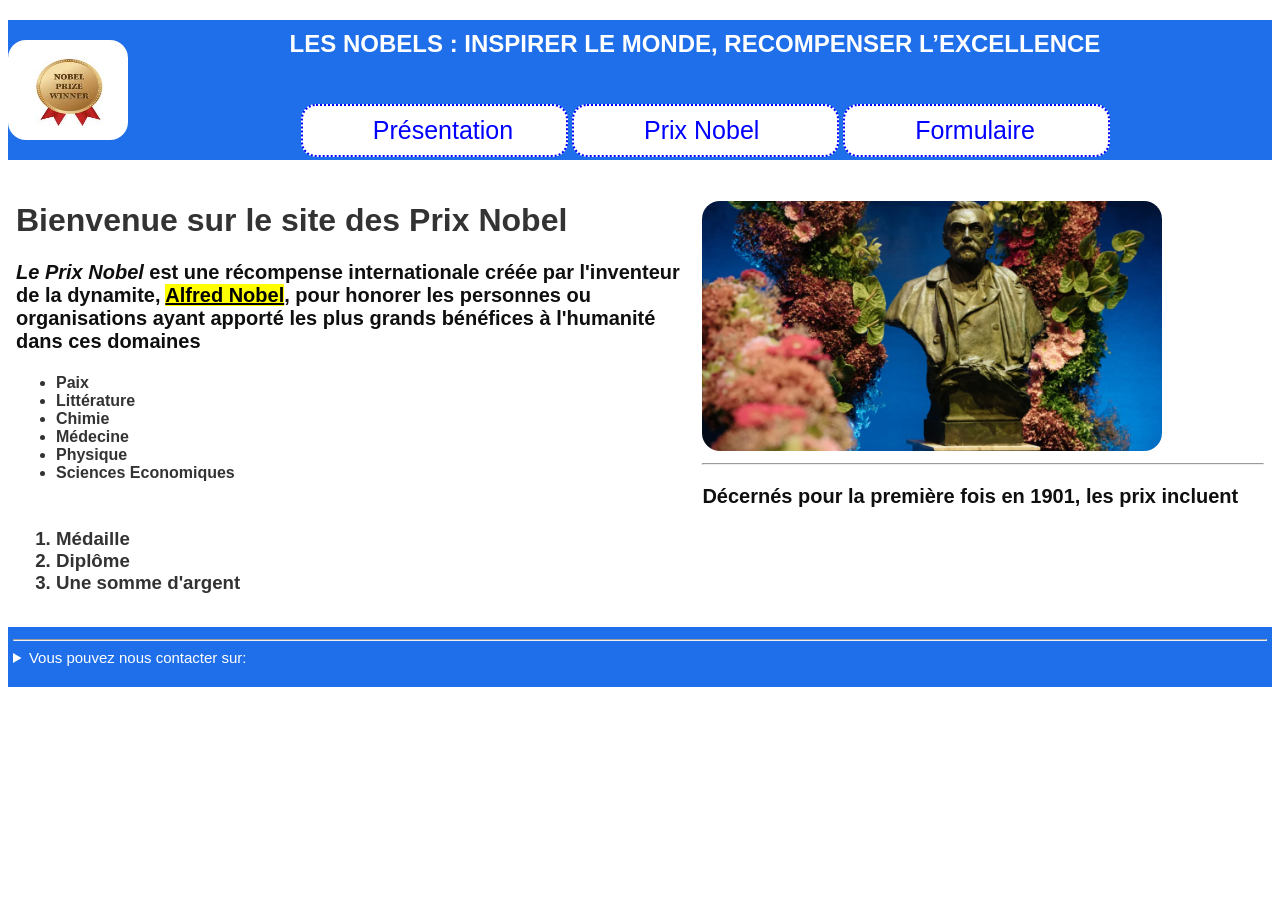
<file: index.html>
<!DOCTYPE html>
<html lang="fr">
  <head>
    <meta charset="utf-8" />
    <title>Accueil - Prix Nobel</title>
    <link rel="stylesheet" href="styles.css" />
  </head>
  <body>
    <header>
      <img class="logo" src="logo.jpg" />
      <h2 class="titre1">
        LES NOBELS : INSPIRER LE MONDE, RECOMPENSER L’EXCELLENCE
      </h2>
      <nav>
        <ul>
          <li><a href="presentation.html" target="Example">Présentation</a></li>
          <li><a href="prix.html" target="Example">Prix Nobel</a></li>
          <li><a href="inscription1.html" target="Example">Formulaire</a></li>
        </ul>
      </nav>
    </header>
    <main>
      <iframe src="presentation.html" frameborder="0" name="Example"></iframe>
    </main>
    <footer>
      <hr />
      <details>
        <summary>Vous pouvez nous contacter sur:</summary>
        Street address: Sturegatan 14, Stockholm Tel: +46 (0)8888888888
      </details>
    </footer>
  </body>
</html>
</file>
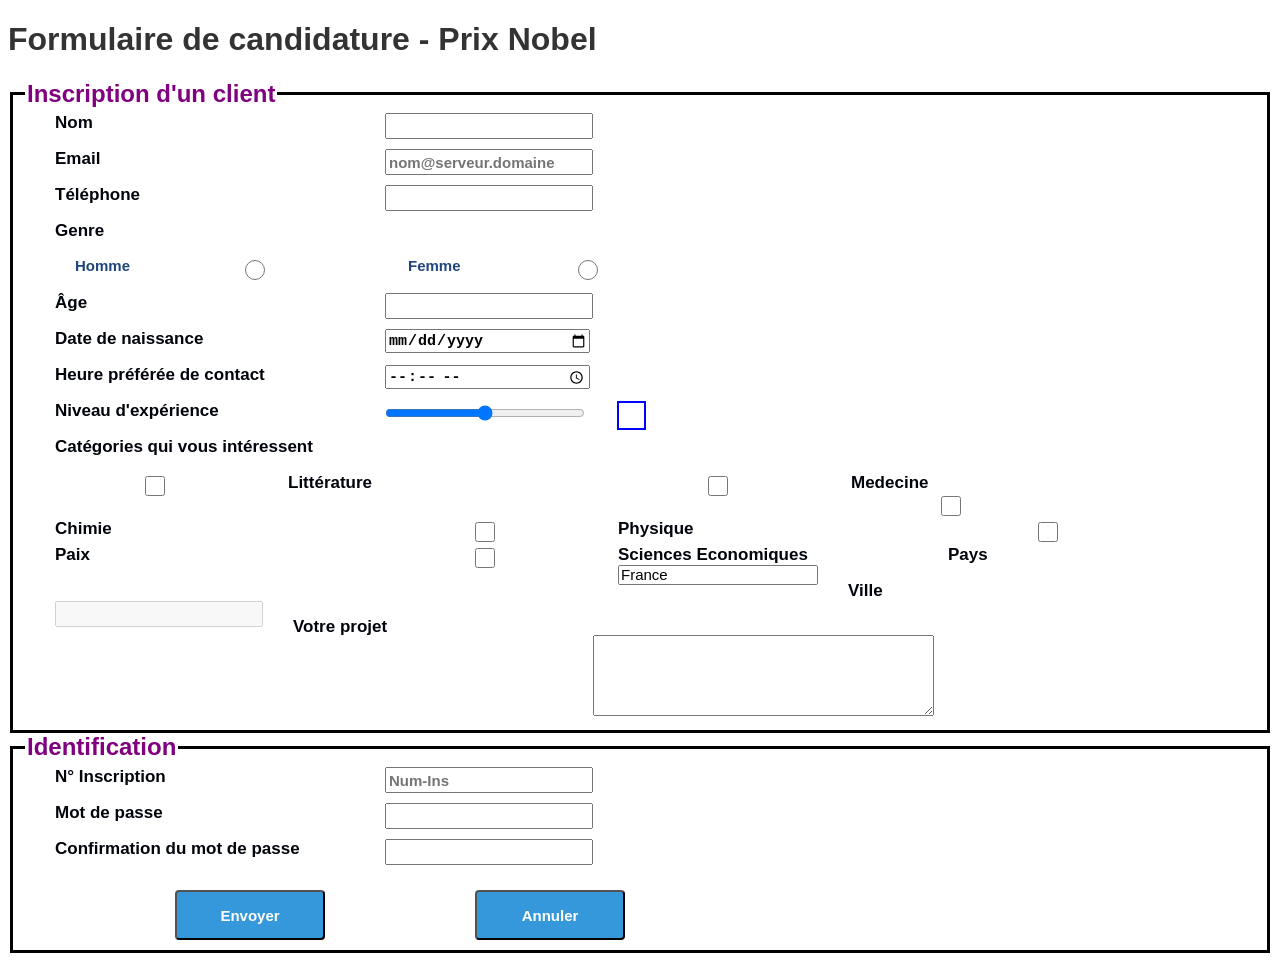
<file: inscription1.html>
<!DOCTYPE html>
<html lang="fr">
  <head>
    <meta charset="utf-8" />
    <title>Présentation - Prix Nobel</title>
    <link rel="stylesheet" href="styles.css" />
  </head>
  <body>
    <h1>Formulaire de candidature - Prix Nobel</h1>
    <form>
      <fieldset>
        <legend>Inscription d'un client</legend>
        <label>Nom</label>
        <input type="text" id="nom" name="index" required /><br /><br />
        <label>Email </label>
        <input
          type="email"
          id="email"
          name="index"
          required
          placeholder="nom@serveur.domaine "
        /><br /><br />
        <label>Téléphone </label>
        <input type="tel" id="tel" name="index" required /><br /><br />
        <label>Genre </label><br /><br />
        <label class="rad">Homme</label>
        <input type="radio" id="homme" name="index" value="homme" selected />
        <label class="rad">Femme</label>
        <input type="radio" id="femme" name="index" value="femme" /><br /><br />
        <label>Âge </label>
        <input
          type="number"
          id="age"
          name="index"
          min="18"
          max="100"
        /><br /><br />
        <label>Date de naissance </label>
        <input type="date" id="date" name="index" /><br /><br />
        <label>Heure préférée de contact </label>
        <input type="time" id="time" name="index" /><br /><br />
        <label>Niveau d'expérience</label>
        <input type="range" id="p" name="index" min="5" max="15" />
        <output name="p"></output><br /><br />
        <label>Catégories qui vous intéressent</label><br /><br />
        <input type="checkbox" id="lit" name="index" value="lit" />
        <label>Littérature</label>
        <input type="checkbox" id="med" name="index" value="med" />
        <label>Medecine</label>
        <input type="checkbox" id="chimie" name="index" value="chimie" />
        <label>Chimie</label>
        <input type="checkbox" id="phy" name="index" value="phy" />
        <label>Physique</label>
        <input type="checkbox" id="paix" name="index" value="paix" />
        <label>Paix</label>
        <input type="checkbox" id="eco" name="index" value="Eco" />
        <label>Sciences Economiques</label><br /><br /><br />
        <label>Pays </label>
        <select id="pays" name="index" size="3">
          <option value="fr">France</option>
          <option value="tn">Tunisie</option>
          <option value="us">États-Unis</option></select
        ><br /><br /><br />
        <label>Ville</label>
        <input list="vil" id="ville" name="index" disabled />
        <datalist id="vil">
          <option value="Paris" selected></option>
          <option value="Tunis"></option>
          <option value="Stockholm"></option></datalist
        ><br /><br />
        <label>Votre projet </label><br />
        <textarea id="pro" name="index" rows="5" cols="40"></textarea><br />
      </fieldset>
      <fieldset>
        <legend>Identification</legend>
        <label>N° Inscription</label>
        <input
          type="text"
          readonly
          name="index"
          placeholder="Num-Ins"
        /><br /><br />
        <label>Mot de passe </label>
        <input type="password" name="index" required /><br /><br />
        <label>Confirmation du mot de passe </label>
        <input type="password" name="index" required /><br /><br />
        <input class="but" name="index" type="submit" value="Envoyer" />
        <input class="but" name="index" type="reset" value="Annuler" />
      </fieldset>
    </form>
  </body>
</html>
</file>
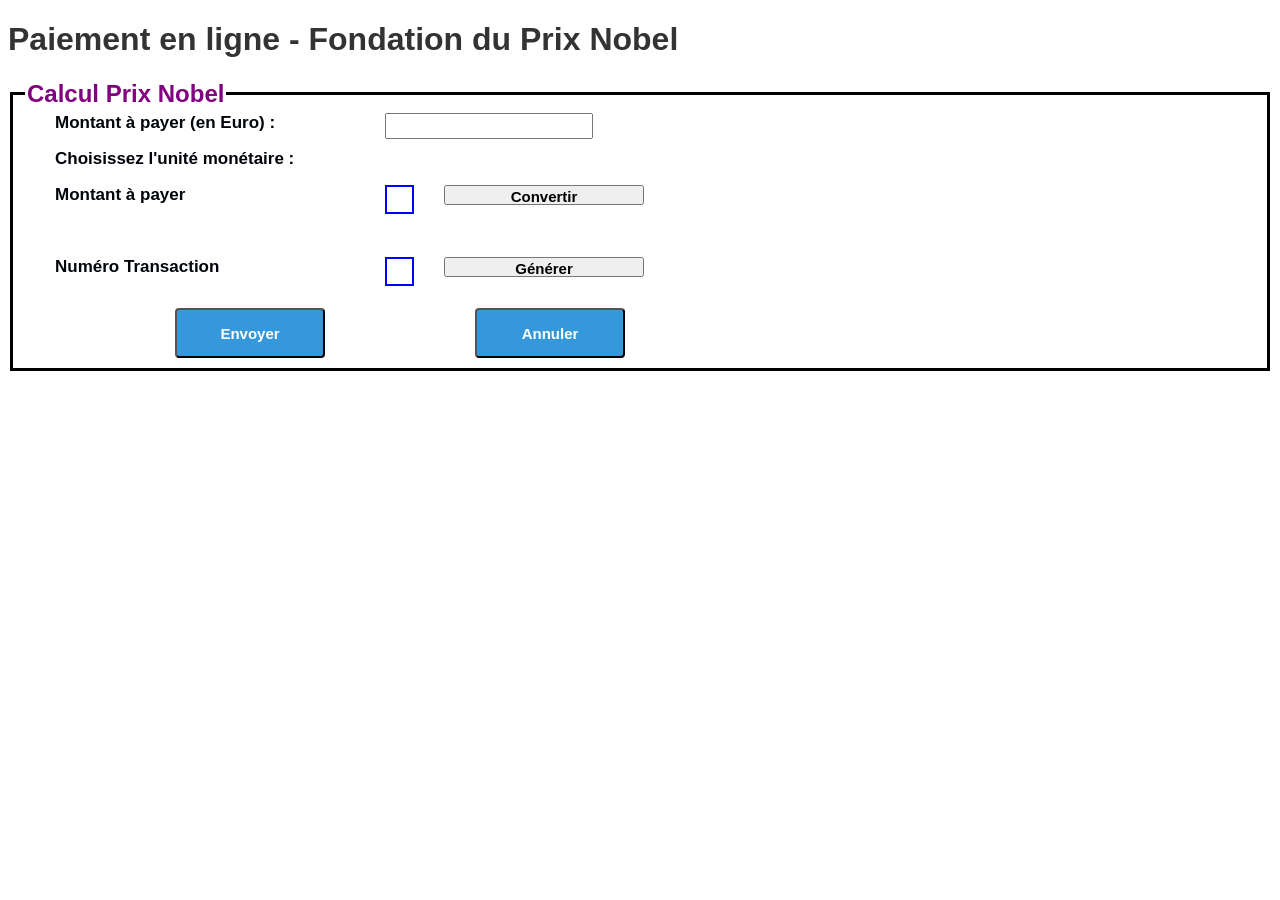
<file: payer.html>
<!DOCTYPE html>
<html lang="en">
<head>
    <meta charset="UTF-8">
    <meta name="viewport" content="width=device-width, initial-scale=1.0">    
    <title>payer</title>
    <link rel="stylesheet" href="styles.css">
</head>
<body>
    <h1>Paiement en ligne - Fondation du Prix Nobel</h1>
    <form>
        <fieldset>
        <legend>Calcul Prix Nobel</legend>
        <label>Montant à payer (en Euro) :</label>
        <input type="text" name="payer"><br /><br />
        <label>Choisissez l'unité monétaire :</label>
        <datalist id="devise" name="payer">
            <option value="">Choisissez l'unité monétaire pour 1 Euro:</option>
            <option value="1">Euro (EUR)</option>
            <option value="3.40">Dinar tunisien (TND) ≈ 3.40 TND</option>
            <option value="0.88">Livre sterling (GBP) ≈ 0,88 GBP </option>
            <option value="1.10">Dollar américain (USD) ≈ 1,10 USD</option>
        </datalist><br /><br />
        <label>Montant à payer</label>
        <output class="pay" id="res" name="payer"></output>
        <input type="button" name="payer" value="Convertir" ><br /><br /><br /><br />
        <label>Numéro Transaction</label>
        <output class="pay" name="payer" id="tran" name="payer"></output>
        <input type="button" value="Générer" name="payer"><br><br>
        <input class="but" type="submit" value="Envoyer">
        <input class="but" type="reset" value="Annuler">
    </form>
    <script src="controle.js"></script>
</body>
</html>
</file>
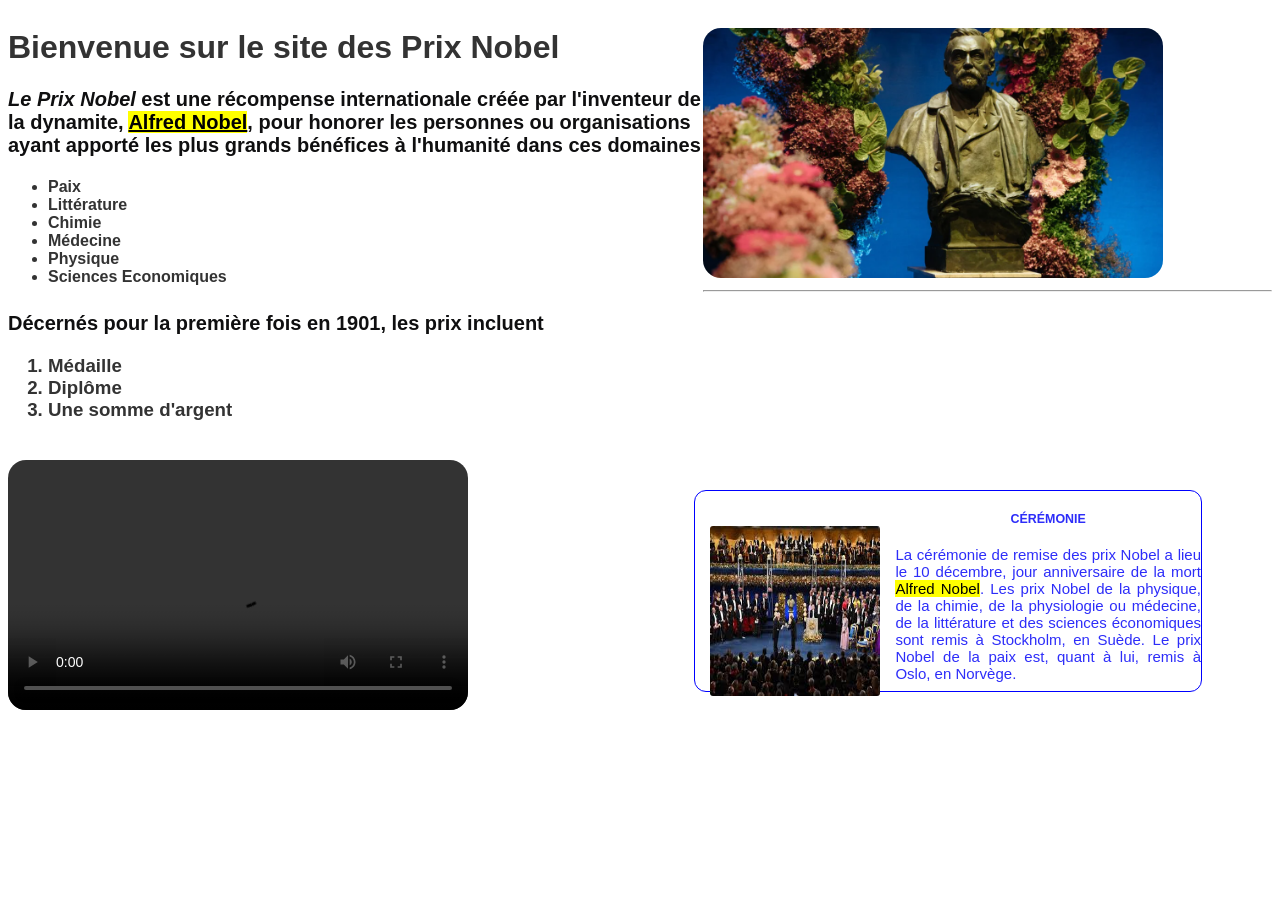
<file: presentation.html>
<!DOCTYPE html>
<html lang="fr">
  <head>
    <meta charset="utf-8" />
    <title>Présentation - Prix Nobel</title>
    <link rel="stylesheet" href="styles.css" />
  </head>
  <body>
    <main>
      <div class="pre">
        <h1 class="titre2">Bienvenue sur le site des Prix Nobel</h1>
        <p>
          <strong>
            <em>Le Prix Nobel</em> est une récompense internationale créée par
            l'inventeur de la dynamite, <mark><u>Alfred Nobel</u></mark
            >, pour honorer les personnes ou organisations ayant apporté les
            plus grands bénéfices à l'humanité dans ces domaines
          </strong>
        </p>
        <h4>
          <ul>
            <li>Paix</li>
            <li>Littérature</li>
            <li>Chimie</li>
            <li>Médecine</li>
            <li>Physique</li>
            <li>Sciences Economiques</li>
          </ul>
        </h4>
      </div>
      <img class="imgin" src="nobel.png" />
      <div>
        <hr />
        <strong>
          <p>Décernés pour la première fois en 1901, les prix incluent</p>
        </strong>
        <h3>
          <ol>
            <li>Médaille</li>
            <li>Diplôme</li>
            <li>Une somme d'argent</li>
          </ol>
        </h3>
        <div>
          <video
            src="video.mp4"
            controls=""
            title="Vidéo sur les Prix Nobel"
          ></video>
        </div>
      </div>
      <aside>
        <img src="cérémonie.jpg" />
        <h5><strong>cérémonie</strong></h5>
        La cérémonie de remise des prix Nobel a lieu le 10 décembre, jour
        anniversaire de la mort <mark>Alfred Nobel</mark>. Les prix Nobel de la
        physique, de la chimie, de la physiologie ou médecine, de la littérature
        et des sciences économiques sont remis à Stockholm, en Suède. Le prix
        Nobel de la paix est, quant à lui, remis à Oslo, en Norvège.
      </aside>
    </main>
  </body>
</html>
</file>
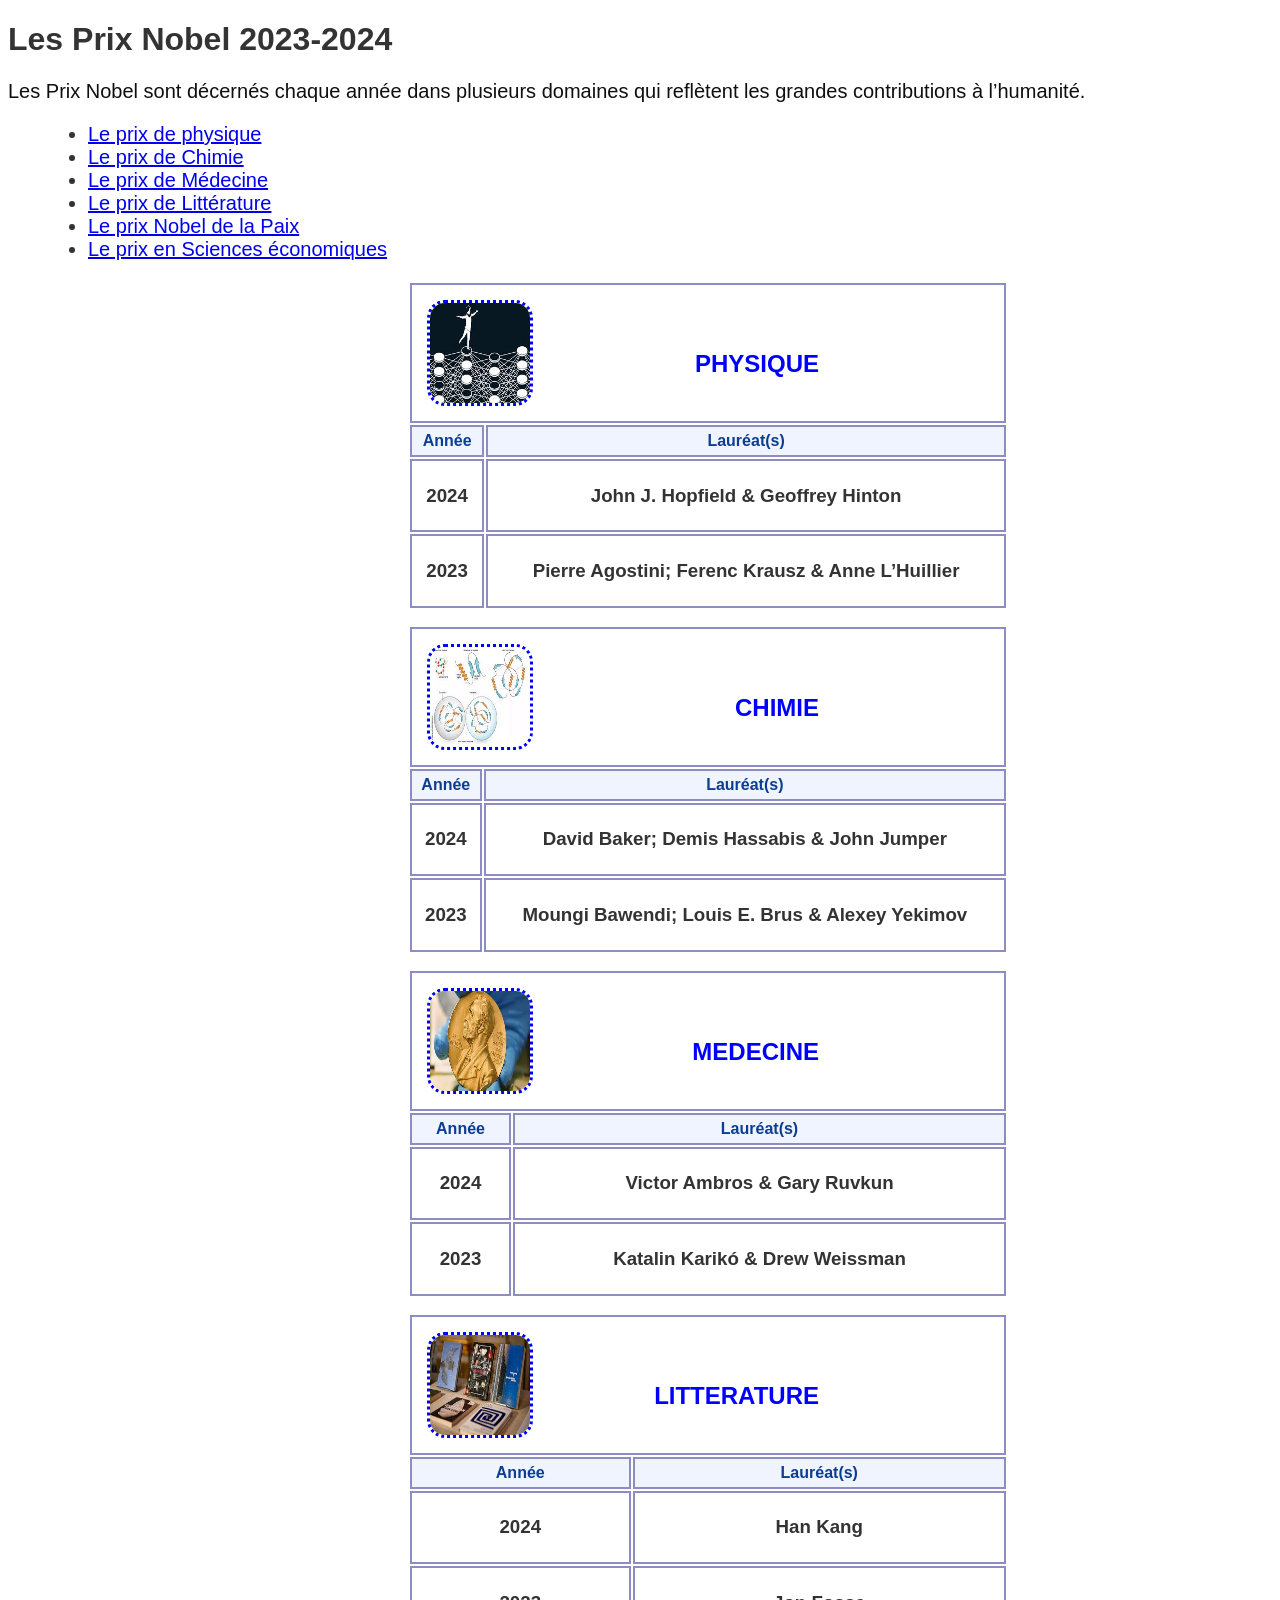
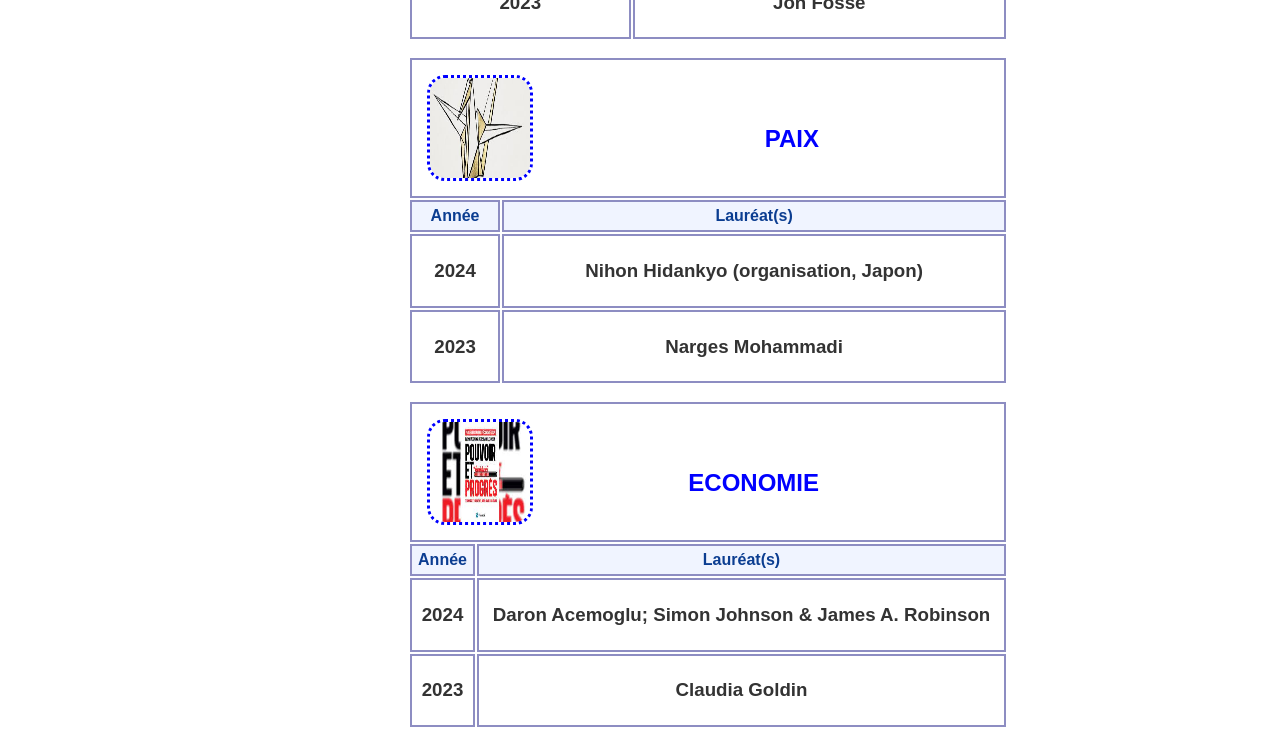
<file: prix.html>
<!DOCTYPE html>
<html lang="fr">
  <head>
    <meta charset="utf-8" />
    <title>Tableau - Prix Nobel</title>
    <link rel="stylesheet" href="styles.css" />
  </head>
  <body>
    <main>
      <h1 class="titre3">Les Prix Nobel 2023-2024</h1>
      <p>
        Les Prix Nobel sont décernés chaque année dans plusieurs domaines qui
        reflètent les grandes contributions à l’humanité.
      </p>
      <ul class="liste">
        <li><a href="#phy">Le prix de physique</a></li>
        <li><a href="#chi">Le prix de Chimie </a></li>
        <li><a href="#med">Le prix de Médecine </a></li>
        <li><a href="#lit">Le prix de Littérature </a></li>
        <li><a href="#paix">Le prix Nobel de la Paix </a></li>
        <li><a href="#eco">Le prix en Sciences économiques</a></li>
      </ul>
      <div class="tableau">
        <table>
          <thead>
            <tr>
              <td colspan="2">
                <h2 id="phy" class="titre">PHYSIQUE</h2>
                <img class="nobel" src="nobel- phy.jpg" />
              </td>
            </tr>
            <tr>
              <th>Année</th>
              <th>Lauréat(s)</th>
            </tr>
          </thead>
          <tbody>
            <tr>
              <td><h3>2024</h3></td>
              <td><h3>John J. Hopfield &amp; Geoffrey Hinton</h3></td>
            </tr>
            <tr>
              <td><h3>2023</h3></td>
              <td>
                <h3>Pierre Agostini; Ferenc Krausz &amp; Anne L’Huillier</h3>
              </td>
            </tr>
          </tbody>
        </table>
      </div>
      <div class="tableau">
        <table>
          <thead>
            <tr>
              <td colspan="2">
                <h2 id="chi" class="titre">CHIMIE</h2>
                <img class="nobel" src="nobel-chimie.jpg" />
              </td>
            </tr>
            <tr>
              <th>Année</th>
              <th>Lauréat(s)</th>
            </tr>
          </thead>
          <tbody>
            <tr>
              <td><h3>2024</h3></td>
              <td><h3>David Baker; Demis Hassabis &amp; John Jumper</h3></td>
            </tr>
            <tr>
              <td><h3>2023</h3></td>
              <td>
                <h3>Moungi Bawendi; Louis E. Brus &amp; Alexey Yekimov</h3>
              </td>
            </tr>
          </tbody>
        </table>
      </div>
      <div class="tableau">
        <table>
          <thead>
            <tr>
              <td colspan="2">
                <h2 id="med" class="titre">MEDECINE</h2>
                <img class="nobel" src="nobel-med.jpg" />
              </td>
            </tr>
            <tr>
              <th>Année</th>
              <th>Lauréat(s)</th>
            </tr>
          </thead>
          <tbody>
            <tr>
              <td><h3>2024</h3></td>
              <td><h3>Victor Ambros &amp; Gary Ruvkun</h3></td>
            </tr>
            <tr>
              <td><h3>2023</h3></td>
              <td><h3>Katalin Karikó &amp; Drew Weissman</h3></td>
            </tr>
          </tbody>
        </table>
      </div>
      <div class="tableau">
        <table>
          <thead>
            <tr>
              <td colspan="2">
                <h2 id="lit" class="titre">LITTERATURE</h2>
                <img class="nobel" src="nobel-lett.jpg" />
              </td>
            </tr>
            <tr>
              <th>Année</th>
              <th>Lauréat(s)</th>
            </tr>
          </thead>
          <tbody>
            <tr>
              <td><h3>2024</h3></td>
              <td><h3>Han Kang</h3></td>
            </tr>
            <tr>
              <td><h3>2023</h3></td>
              <td><h3>Jon Fosse</h3></td>
            </tr>
          </tbody>
        </table>
      </div>
      <div class="tableau">
        <table>
          <thead>
            <tr>
              <td colspan="2">
                <h2 id="paix" class="titre">PAIX</h2>
                <img class="nobel" src="nobel-paix.jpg" />
              </td>
            </tr>
            <tr>
              <th>Année</th>
              <th>Lauréat(s)</th>
            </tr>
          </thead>
          <tbody>
            <tr>
              <td><h3>2024</h3></td>
              <td><h3>Nihon Hidankyo (organisation, Japon)</h3></td>
            </tr>
            <tr>
              <td><h3>2023</h3></td>
              <td><h3>Narges Mohammadi</h3></td>
            </tr>
          </tbody>
        </table>
      </div>
      <div class="tableau">
        <table>
          <thead>
            <tr>
              <td colspan="2">
                <h2 id="eco" class="titre">ECONOMIE</h2>
                <img class="nobel" src="nobel-eco.jpg" />
              </td>
            </tr>
            <tr>
              <th>Année</th>
              <th>Lauréat(s)</th>
            </tr>
          </thead>
          <tbody>
            <tr>
              <td><h3>2024</h3></td>
              <td>
                <h3>Daron Acemoglu; Simon Johnson &amp; James A. Robinson</h3>
              </td>
            </tr>
            <tr>
              <td><h3>2023</h3></td>
              <td><h3>Claudia Goldin</h3></td>
            </tr>
          </tbody>
        </table>
      </div>
    </main>
  </body>
</html>
</file>
<file: styles.css>
/* Style global */
body {
  font-family: Arial, Helvetica, sans-serif;
  color: #333;}
p{
  font-size: 20px;
  color: #0f0f10; }
/* ------------ la page index -------- */
/* Entête */
header {
  background: #1f6feb;
  height: 140px;}
header img{
  float: left;
  width: 120px;
  height: 100px;}
h2{
  color: white;
  text-align: center;
  padding: 10px;}
/* pied de page */
footer {
  background: #1f6feb;
  color: white;
  padding: 5px;
  height: 50px;
  font-size: 15px;}
/* Contenu + cadre */
main iframe {
  width: 100%;
  height: 450px;
  background: white;
  border-radius: 12px;}
/* Barre de navigation */
nav {
  width: 80%;
  float: right;}
nav ul{
  list-style-type: none;}
nav li{ 
  display: inline-block; 
  width: 25%;
  background-color: rgb(255, 255, 255);
  border-radius: 15px;
  padding: 10px 10px;
  border:2px dotted blue;}
nav a{
  text-decoration: none; 
  color: blue; 
  font-size: 25px; 
  text-align: center;
  padding: 20px 20px;
  margin: 20px 40px;  }
/*------ les pages du site------------ */
/* presentation */
div aside{
  float: right;}
h5{
  text-align: center;
  text-transform: uppercase;
}
  aside {
  float: right;
  border: 1px solid blue;
  border-radius: 12px;
  width: 40%;
  height: 200px;
  text-align: justify;
  background-color:white;
  font-size: 15px;
  margin-top: 50px;
  margin-right: 70px;
  color: rgba(12, 12, 248, 0.863);}
aside img {
  float: left;
  padding: 15px;
  height: 170px;
  width: 170px;}
/* Images et vidéos */
.pre{
  float: left;
  width: 55%;}
img,video{
 width: 460px;
 height :250px;
 margin-top: 20px;
 border-radius: 18px;}
div video{
  float: left;}
/* prix */
table {
  margin-left: 400px;
  width: 600px; 
  margin-top: 15px;}
th, td {
  border: 2px solid rgb(141, 141, 194);
  padding: 5px;
  text-align: center;}
th {
  background: #f0f4ff;
  color: #0b3d91;}
.titre{
  float: right;
  padding-right: 180px;
  margin-top: 50px;
  color: blue;}
.nobel{
    float: left;
    width: 100px;
    height: 100px;
    margin: 10px;
    border: 3px dotted blue;}
.liste{
  font-size: 20px;
  margin-left: 40px;}
/* Formulaire */
fieldset{
  color: black;
  border: 3px solid;}
legend{
  color: purple ; 
  font-weight: bolder;
  font-size: x-large;	}
label{
  width: 300px;
  margin-left: 30px;
  float: left;	
  font-size: 17px;
  color:#01050b;
  font-weight: bold;}
input,select{
  width: 200px;
  height: 20px;
  margin-left: 30px;
  float: left;	
  font-size: 15px;
  font-weight: bold;}
output{
  width: 25px;
  height: 25px;
  margin-left: 30px;
  float: left;	
  font-size: 15px;
  font-weight: bold;
  border: 2px solid blue;}
.rad{
  width: 50px;
  margin-left: 50px;
  float: left;
  color:#20467e;	
  font-size: 15px;
  font-weight: bold;
}
.but {
  width: 150px;
  height: 50px;
  margin-left: 150px ;
  margin-top: 15px;
  padding: 10px 20px;
  background-color: #3498db;
  color: #fff;
  border-radius: 4px;
  }
</file>
